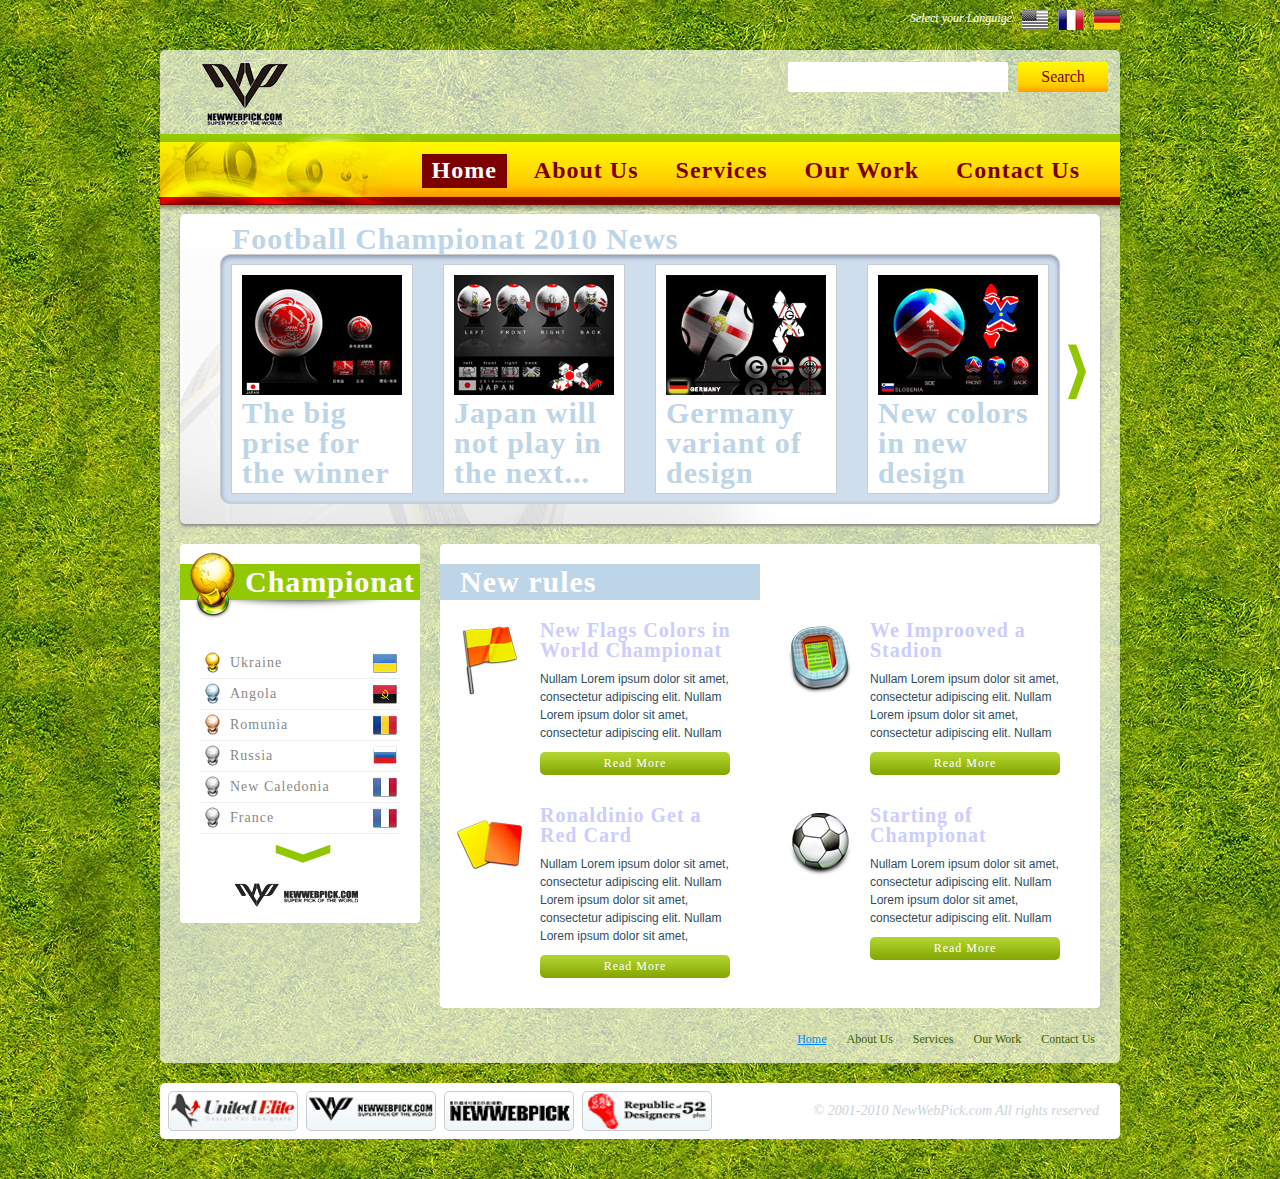
<file: index.html>
<!DOCTYPE HTML>
<html>
    <head>
        <meta http-equiv="Content-Type" content="text/html;charset=utf-8" />
        <title>Test project</title>
        <meta content="" name="description" />
        <meta content="" name="keywords" />
        <link type="text/css" href="styles.css" rel="stylesheet" />
        <script type="text/javascript" src="js/jquery.mini.js"></script>
        <!--  <script type="Text/Javascript" src="https://ajax.googleapis.com/ajax/libs/jquery/1.8.3/jquery.min.js"></script> -->
        <script type="text/javascript" src="js/jquery.sudoSlider.js"></script>
        <script type="text/javascript" src="js/main.js"></script>

    </head>
    <body>
        <div id="wrapper">
            <div id="language">
                <div class="flag-l gb">
                    <a href="#gb">
                    </a>
                </div>
                <div class="flag-l fr">
                    <a href="#fr">
                    </a>
                </div>
                <div class="flag-l usa">
                    <a href="#usa" class="active">
                    </a>
                </div>
                <span>
                    Select your Languige
                </span>
            </div>
            <div id="page">
                <div id ="header">
                    <div id="logo">
                        <a href="#">
                        <img alt="" src="img/logo.png">
                        </a>
                        <div id="search">
                            <form method="GET" action="/search">
                            <input type="text"  value="" name="s" class="search-input"/>
                            <input type="submit" value="Search" class="search-btn"/>
                            </form>
                        </div><!-- end search -->
                    </div><!-- end logo -->
                    <div id="menu">
                        <div id="football">
                        </div>
                        <ul>
                            <li><a href="#" class="active">Home</a></li>
                            <li><a href="#">About Us</a></li>
                            <li><a href="#">Services</a></li>
                            <li><a href="#">Our Work</a></li>
                            <li><a href="#">Contact Us</a></li>
                        </ul>
                    </div><!-- end menu -->




                    <div id="top">
                        <div id="roundabout">
                            <h1 class="title">
                                Football Championat 2010 News
                            </h1>
                            <div class="news">
                                <div class="preview" id="slider">
                                <ul class="all">
                                <li class="event">
                                    <a href="#">
                                        <img alt="" src="img/img4.gif">
                                        <h1>
                                            The big prise for the winner
                                        </h1>
                                    </a>
                                </li>
                                <li class="event">
                                    <a href="#">
                                        <img alt="" src="img/img3.gif">
                                        <h1>
                                            Japan will not play in the next...
                                        </h1>
                                    </a>
                                </li>
                                <li class="event">
                                    <a href="#">
                                        <img alt="" src="img/img2.gif">
                                        <h1>
                                            Germany  variant of design
                                        </h1>
                                    </a>
                                </li>
                                <li class="event">
                                    <a href="#">
                                        <img alt="" src="img/img1.gif">
                                        <h1>
                                            New colors in new design
                                        </h1>
                                    </a>
                                </li>

                                <li class="event">
                                    <a href="#">
                                        <img alt="" src="img/img4.gif">
                                        <h1>
                                            The big prise for the winner
                                        </h1>
                                    </a>
                                </li>
                                <li class="event">
                                    <a href="#">
                                        <img alt="" src="img/img3.gif">
                                        <h1>
                                            Japan will not play in the next...
                                        </h1>
                                    </a>
                                </li>
                                <li class="event">
                                    <a href="#">
                                        <img alt="" src="img/img2.gif">
                                        <h1>
                                            Germany  variant of design
                                        </h1>
                                    </a>
                                </li>
                                <li class="event">
                                    <a href="#">
                                        <img alt="" src="img/img1.gif">
                                        <h1>
                                            New colors in new design
                                        </h1>
                                    </a>
                                </li>


                                </ul>
                                </div>

    

                            </div>
                        </div><!-- end roundabout -->
                    </div><!-- end top -->
                </div><!-- end header -->
                <div id="main">
                    <div class="left content">
                        <div class="menu-title">
                            <span class="big-cup">
                            </span>
                            Championat
                        </div>
                        <div class="menu-shadow"></div>

                    <div class="slid">

                    <div class="country" id="slider2">
                    <ul>
                        <li>
                            <a href="#">
                            <span class="cup cup-gold"></span>
                            <span>
                            Ukraine
                            </span>
                            <span class="flag flag-ua"></span>
                            </a>
                        </li>
                        <li>
                            <a href="#">
                                <span class="cup cup-silver"></span>
                                Angola
                                <span class="flag flag-ago"></span>
                            </a>
                        </li>
                        <li>
                            <a href="#">
                                <span class="cup cup-bronze"></span>
                                Romunia
                                <span class="flag flag-ro"></span>
                            </a>
                        </li>
                        <li>
                            <a href="#">
                                <span class="cup cup-other"></span>
                                Russia
                                <span class="flag flag-ru"></span>
                            </a>
                        </li>
                        <li>
                            <a href="#">
                                <span class="cup cup-other"></span>
                                New Caledonia
                                <span class="flag flag-fr"></span>
                            </a>
                        </li>
                        <li>
                            <a href="#">
                                <span class="cup cup-other"></span>
                                France
                                <span class="flag flag-fr"></span>
                            </a>
                        </li>
                        <li>
                            <a href="#">
                                <span class="cup cup-other"></span>
                                France
                                <span class="flag flag-fr"></span>
                            </a>
                        </li>
                    </ul>
                    </div>

                    </div>


                    <div class="logo-menu">
                    </div>
                    </div><!-- end left content -->

                    <div class="right content">
                        <div class="right-title">
                            New rules
                        </div>
			    <div class="row">
                        <div class="rules">
                            <div class="images flag-big">
                            </div>
                            <a href="#" class="title"> 
                                <h2>
                                New Flags Colors in  World Championat
                                </h2>
                            </a>
                            <div class="text">
                                Nullam Lorem ipsum dolor sit amet, consectetur adipiscing elit. Nullam Lorem ipsum dolor sit amet, consectetur adipiscing elit. Nullam
                            </div>
                            <a class="wiev-rule btn-green" href="#">
                            Read More
                            </a>
                        </div>

                        <div class="rules">
                            <div class="images stadium">
                            </div>
                            <a href="#" class="title"> 
                                <h2>
                                We Improoved a  Stadion
                                </h2>
                            </a>
                            <div class="text">
                                Nullam Lorem ipsum dolor sit amet, consectetur adipiscing elit. Nullam Lorem ipsum dolor sit amet, consectetur adipiscing elit. Nullam
                            </div>
                            <a class="wiev-rule btn-green" href="#">
                            Read More
                            </a>
                        </div>
                </div>
                <div class="row">
                        <div class="rules">
                            <div class="images cards">
                            </div>
                            <a href="#" class="title"> 
                                <h2>
                                Ronaldinio Get a  Red Card 
                                </h2>
                            </a>
                            <div class="text">
                                Nullam Lorem ipsum dolor sit amet, consectetur adipiscing elit. Nullam Lorem ipsum dolor sit amet, consectetur adipiscing elit. Nullam
                                Lorem ipsum dolor sit amet, 
                            </div>
                            <a class="wiev-rule btn-green" href="#">
                            Read More
                            </a>
                        </div>

                        <div class="rules">
                            <div class="images ball">
                            </div>
                            <a href="#" class="title"> 
                                <h2>
                                Starting of Championat
                                </h2>
                            </a>
                            <div class="text">
                                Nullam Lorem ipsum dolor sit amet, consectetur adipiscing elit. Nullam Lorem ipsum dolor sit amet, consectetur adipiscing elit. Nullam
                            </div>
                            <a class="wiev-rule btn-green" href="#">
                            Read More
                            </a>
                        </div>
                    </div>
                   </div><!-- end right content -->
                </div><!-- end main -->
                <div id="footer-menu">
                    <ul>
                        <li><a href="#" class="active">Home</a></li>
                        <li><a href="#">About Us</a></li>
                        <li><a href="#">Services</a></li>
                        <li><a href="#">Our Work</a></li>
                        <li><a href="#">Contact Us</a></li>
                    </ul>
                </div><!-- end footer menu -->
            </div><!-- end page -->
            <div id="footer">
                <div  class="reff">
                    <a href="#">
                        <img alt="" src="img/img1.png">
                    </a>
                </div>

                <div  class="reff">
                    <a href="#">
                        <img alt="" src="img/img2.png">
                    </a>
                </div>

                <div  class="reff">
                    <a href="#">
                        <img alt="" src="img/img3.png">
                    </a>
                </div>

                <div  class="reff">
                    <a href="#">
                        <img alt="" src="img/img4.png">
                    </a>
                </div>

                <div class="copyright">
                    &copy; 2001-2010 NewWebPick.com All rights reserved
                </div>
            </div><!-- end footer -->
        </div>   <!-- end wrapper -->
    </body>
</html>
</file>
<file: styles.css>
html, body, div, span, applet, object, iframe,
h1, h2, h3, h4, h5, h6, p, blockquote, pre,
a, abbr, acronym, address, big, cite, code,
del, dfn, em, img, ins, kbd, q, s, samp,
small, strike, strong, sub, sup, tt, var,
b, u, i, center,
dl, dt, dd, ol, ul, li,
fieldset, form, label, legend,
table, caption, tbody, tfoot, thead, tr, th, td,
article, aside, canvas, details, embed, 
figure, figcaption, footer, header, hgroup, 
menu, nav, output, ruby, section, summary,
time, mark, audio, video {
	margin: 0;
	padding: 0;
	border: 0;
	font-size: 100%;
	font: inherit;
	vertical-align: baseline;
}
/* HTML5 display-role reset for older browsers */
article, aside, details, figcaption, figure, 
footer, header, hgroup, menu, nav, section {
	display: block;
}
body {
	line-height: 1;
}
ol, ul {
	list-style: none;
}
blockquote, q {
	quotes: none;
}
blockquote:before, blockquote:after,
q:before, q:after {
	content: '';
	content: none;
}
table {
	border-collapse: collapse;
	border-spacing: 0;
}

html,body {
	font-family: Calibri, Corbel;
	width: 100%;
	min-width: 960px;
}

body {
	background-image: url('img/bg.jpg');
}

a {
	text-decoration: none;
}

#wrapper {
	margin: 0 auto;
	width: 960px;
}

#language {
	padding: 10px 0;
	height: 30px;
}

#language div {
	float: right;
	position: relative;
}

#language span {
	color: #FFFFFF;
	font-style:italic;
	font-size: 12px;
	float: right;
	width: 200px;
	margin-top: 2px;
	text-align: right;
}

.flag-l {
	margin-left: 10px;
}

.flag-l a{
	height: 20px;
	width: 26px;
	display: block;
	background: url('img/language-flag.png') no-repeat top left;
}

.fr .active, .fr a:HOVER{ background-position: 0 0;} 
.fr a{ background-position: 0 -40px;} 
.gb .active, .gb a:HOVER{ background-position: 0 -80px;} 
.gb a{ background-position: 0 -120px;} 
.usa .active, .usa a:HOVER{ background-position: 0 -160px;} 
.usa a{ background-position: 0 -200px;} 


#page {
	background-image: url('img/bg-wrapper.png');
	border-radius: 5px;
	padding-bottom: 30px;
}

#logo {
	padding: 12px 12px  0px 40px;
	height: 72px;
}

#logo img {
	float: left;
}

#search {
	float:right;
}

#search input {
	border: 0px;
	padding: 5px;
	border-radius: 2px;
	float: left;
	display: block;
	vertical-align: middle;
}

.search-input {
	width: 210px;
	margin-right: 10px;
	height: 20px; 
}

.search-btn {
	height: 30px;
	width: 90px;
	color: #7D0000;
	font-family: Myriad Pro, Calibri;
	font-size: 16px;
	background-image: url('img/btn-search.gif');

}

.search-btn:HOVER {
	cursor: pointer;
}

#menu {
	position: relative;
	height: 80px;
	background-image: url('img/bg-menu.png');
}

#menu ul {
	position: absolute;
	right: 30px;
	top: 20px;
}

#menu ul li {
	float: left;
	padding-left: 17px;
}

#menu ul li a {
	display: block;
	letter-spacing: 1px;
	height: 30px;
	padding: 4px 10px 0px 10px;
	font-size: 24px;
	font-weight: bold;
	font-family: Corbel;
	color: #7D0000;
}

#menu .active, #menu ul li a:HOVER {
	background-color: #7D0000;
	color: #FFFFFF;
}

#football {
	position: absolute;
	top: 0px;
	left: 0px;
	background: url('img/balls.png');
	background-repeat: no-repeat;
	height: 70px;
	width: 250px;
}


#top {
	padding: 0px 20px 20px 20px;
}

#roundabout{
	background-color: #FFFFFF;
	border-radius: 5px;
	height: 290px;
	background: url('img/bg-balls.png') no-repeat scroll 0 100% #FFFFFF;
	padding: 10px 15px;
	box-shadow: 0px 2px 3px #888888;
}

.news {
	height: 260px;
	position: relative;
	margin: 0 25px;
}

#roundabout h1{
	font-size: 30px;
	font-weight: bold;
	color: #BED4E7;
	letter-spacing: 1px;
}

#roundabout .title {
	margin-left: 37px;
}

.preview {
	height: 239px;
	width: 838px;
	background-color: #CEDEED;
	border: 1px solid #CCCCCC; 
	border-radius: 10px;
	box-shadow: 0 2px 5px #8888AA inset;
	padding-top: 9px;
	float: left;
	overflow: hidden;
	position: relative;
}

#slider ul, #slider li, #slider2 ul, #slider2 li{
    position:relative;
    list-style:none;
    display:block;
}

.preview .all {
	display: block;
	width: 9000000px;
	margin-left: -5px;
}

.event {
	display: block;
	border: 1px solid #CCCCCC;
	padding: 10px;
	width: 160px;
	height: 208px;
	background-color: #FFFFFF;
	margin: 0 20px 0 10px;
	float: left;
}

#roundabout .event a:HOVER h1{
	color: #81C5FF;
}

.prevBtn, .nextBtn {
	display: block;
	position: absolute;
	left: -25px;
	top: 90px;
	cursor: pointer;
}

.nextBtn {
left: 848px;
}

#controls a{
	z-index: 10;
}

#buttons span{
	margin: 0 10px;
	cursor: pointer;
}

#buttons .active, #buttons span:HOVER{
	color: #FF6600;
}


#main {
	padding: 0px 20px 25px 20px;
	/*min-height: 400px;*/
	overflow: hidden;
}

.content {
	border-radius: 4px;
	background: #FFFFFF;
	position: relative;
}

#main .left {
	float: left;
	width: 240px;
	letter-spacing: 1px;
	
}

#main .right {
	padding: 20px 0px;
	float: right;
	overflow: hidden;
}

.row {
	overflow: hidden;
}

.menu-title {
	background-color: #93C902;
	color: #FFFFFF;
	font-size: 30px;
	font-weight: bold;
	padding: 3px 0 3px 65px;
	margin: 20px 0px 0px 0px;
}

.menu-shadow {
	background: url('img/shadow-menu-title.png') no-repeat scroll 50% 50%;
	width: 100%;
	height: 11px;
	margin-bottom: 15px;
}

.big-cup {
	background: url('img/cup.png');
	height: 68px;
	width: 45px;
	margin-left: -55px;
	margin-top: -15px;
	position: absolute;
}

.cup{
    background-image: url('img/cups.png');
    position: absolute;
    left: 5px;
    top: 4px;
    width: 15px; 
    height: 21px;
    display: block;
}

.cup-bronze{ background-position: 0 0; } 
.cup-gold{ background-position: 0 -41px; } 
.cup-other{ background-position: 0 -82px; } 
.cup-silver{ background-position: 0 -123px; } 

.country {
	overflow: hidden;
	height: 186px;
	position: relative;
}

.country ul li a{
	display: block;
	position: relative;
	border-bottom: 1px solid #EEEEEE;
	padding: 8px 30px;
	font-size: 14px;
	color: #888888;
	width: 140px;
}

.country ul li a:HOVER{
	color: #008AFF;
	background-color: #EBF6FF;
}

.flag {
    background: url('img/flags.png') no-repeat top left;
    position: absolute;
    right: 3px;
    top: 3px;
    width: 24px;
    height: 23px;
}

.flag-ago{ background-position: 0 0; } 
.flag-fr{ background-position: 0 -44px; } 
.flag-ro{ background-position: 0 -88px; } 
.flag-ru{ background-position: 0 -130px; } 
.flag-ua{ background-position: 0 -171px; } 

.logo-menu {
	width: 100%;
	background: url('img/logo-menu.gif') no-repeat scroll 50% 50%;
	height: 39px;
	margin: 10px 0px;
}

.slid {
 overflow: hidden;
 padding:22px 20px 30px;
 position: relative;
}

.prevBtn2, .nextBtn2 {
	display: block;
	position: absolute;
	left: 95px;
	cursor: pointer;
	margin-top: 10px;
}

.prevBtn2 {
	top: 0px;
	margin-top: 0px;
}

#controls2 a{
	z-index: 10;
}


.right-title {
	background-color: #BED4E7;
	color: #FFFFFF;
	font-size: 30px;
	font-weight: bold;
	padding: 3px 20px;
	width: 280px;
	letter-spacing: 1px;
}

.rules {
	float: left;
	width: 200px;
	padding: 20px 30px 10px 100px;
	position: relative;
}

.rules .images {
	position: absolute;
	width: 70px;
	height: 80px;
	margin-left: -85px; 
}

.rules .flag-big {
	background: url('img/flag.png') no-repeat center center;
}

.rules .ball {
	background: url('img/ball.png') no-repeat center center;
}

.rules .cards {
	background: url('img/cards.png') no-repeat center center;
}

.rules .stadium {
	background: url('img/stadium.png') no-repeat center center;
}

.rules .title {
	color: #CCCCFF;
}

.rules .title h2{
	font-size: 20px;
	font-weight: bold;
	letter-spacing: 1px;
}

.rules .title:HOVER{
	color: #81C5FF;
}

.rules .text {
	padding: 10px 0;
	color: #2e4c61;
	font-size: 12px;
	font-family: Arial;
	line-height: 18px;
}

.wiev-rule {
	padding: 5px;
	background: url('img/bg-btn-green.png');
	background-position: 0 -44px; 
	display: block;
	height: 13px;
	width: 180px;
	border-radius: 5px;
	text-align: center;
	font-size: 12px;
	color: #FFFFFF;
	letter-spacing: 1px;
}

.wiev-rule:HOVER {
	background-position: 0 0;
 } 


#footer-menu {
	float: right;
	padding-right: 15px;
}

#footer-menu li {
	float: left;
	margin: 0 10px;
}

#footer-menu ul li a{
	float: left;
	color: #3D6202;
	font-size: 12px;

}

#footer-menu li a:HOVER{
	color: #008AFF;
	text-decoration: underline;
}

#footer-menu .active{
	color: #008AFF;
	text-decoration: underline;
}

#footer {
	background-color: #FFFFFF;
	border-radius: 5px;
	margin: 20px 0 40px 0;
	padding: 8px;
	height: 40px;
}

.copyright {
	float: right;
	color: #ccd3d9;
	font-style: italic;
	font-size: 14px;
	margin: 13px;
}

.reff {
	float: left;
	margin-right: 8px; 
}

.reff a{
	display: block;
	border-radius: 5px;
	border:1px solid #CCCCCC;
	height: 38px;
	width: 128px;
	background: url('img/bg-reff.png');
	background-position: 0 -42px;
}

.reff a:HOVER {
	background-position: 0 0; 
}

.reff img {
	height: 38px;
	width: 128px;
	border:0px;
}

.arrow{
    background: url('img/arrows.png') no-repeat top left;
}


.arrow-down{ background-position: 0 -38px; width: 55px; height: 19px; } 
.arrow-down.active{ background-position: 0 0; width: 56px; height: 19px; } 

.arrow-left{ background-position: 0 -152px; width: 19px; height: 55px; } 
.arrow-left.active{ background-position: 0 -77px; width: 19px; height: 55px; } 

.arrow-right{ background-position: 0 -302px; width: 19px; height: 55px; } 
.arrow-right.active{ background-position: 0 -227px; width: 19px; height: 55px; }

.arrow-up{ background-position: 0 -416px; width: 56px; height: 19px; } 
.arrow-up.active{ background-position: 0 -377px; width: 55px; height: 19px; }
</file>
